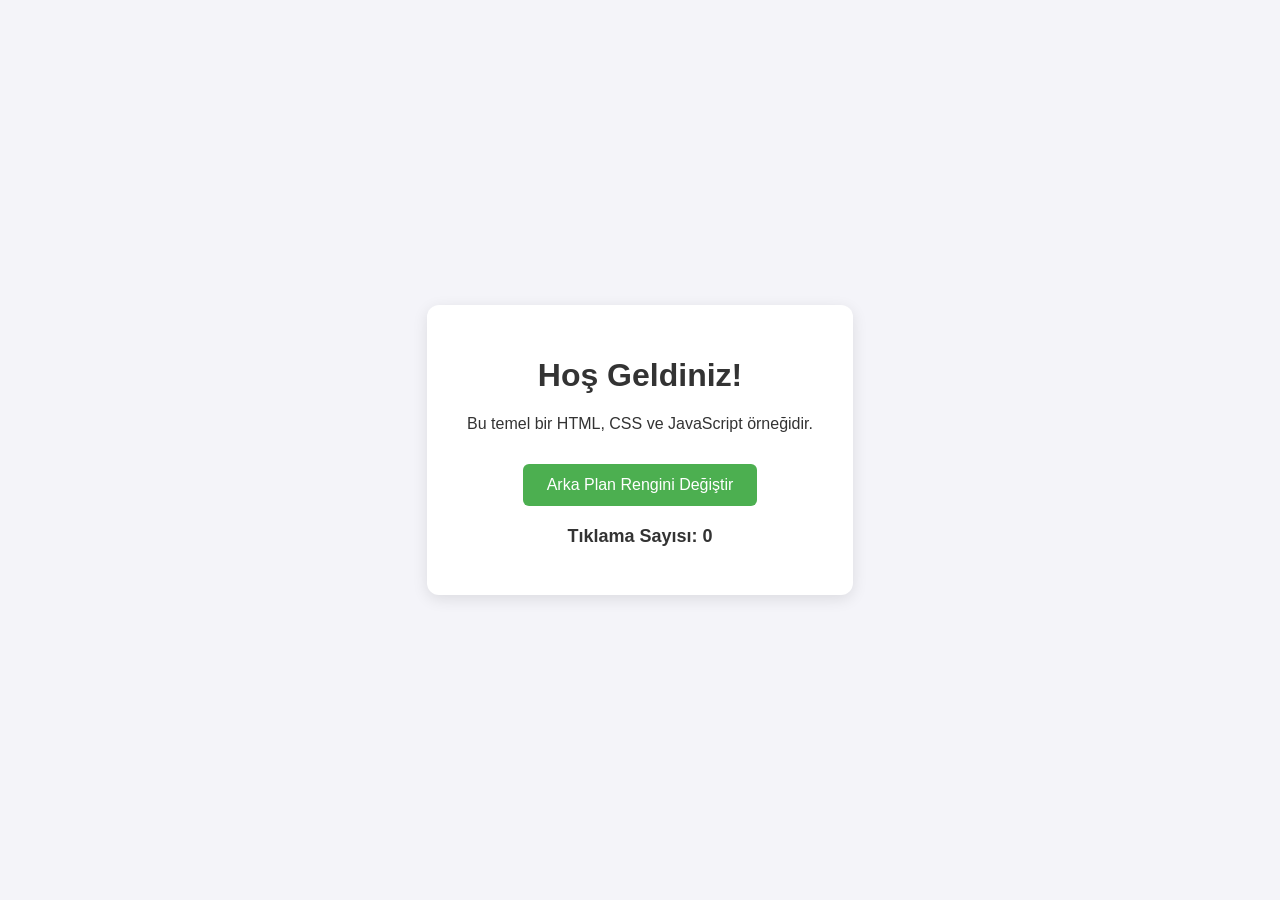
<file: index.html>
<!DOCTYPE html>
<html lang="tr">
<head>
    <meta charset="UTF-8">
    <meta name="viewport" content="width=device-width, initial-scale=1.0">
    <title>Temel Web Sitesi</title>
    <link rel="stylesheet" href="style.css">
</head>
<body>

    <div class="container">
        <h1>Hoş Geldiniz!</h1>
        <p>Bu temel bir HTML, CSS ve JavaScript örneğidir.</p>
        
        <button id="renkButonu">Arka Plan Rengini Değiştir</button>
        
        <div class="sayac-kutusu">
            <p>Tıklama Sayısı: <span id="sayac">0</span></p>
        </div>
    </div>
    <script src="script.js"></script>
</body>
</html>
</file>
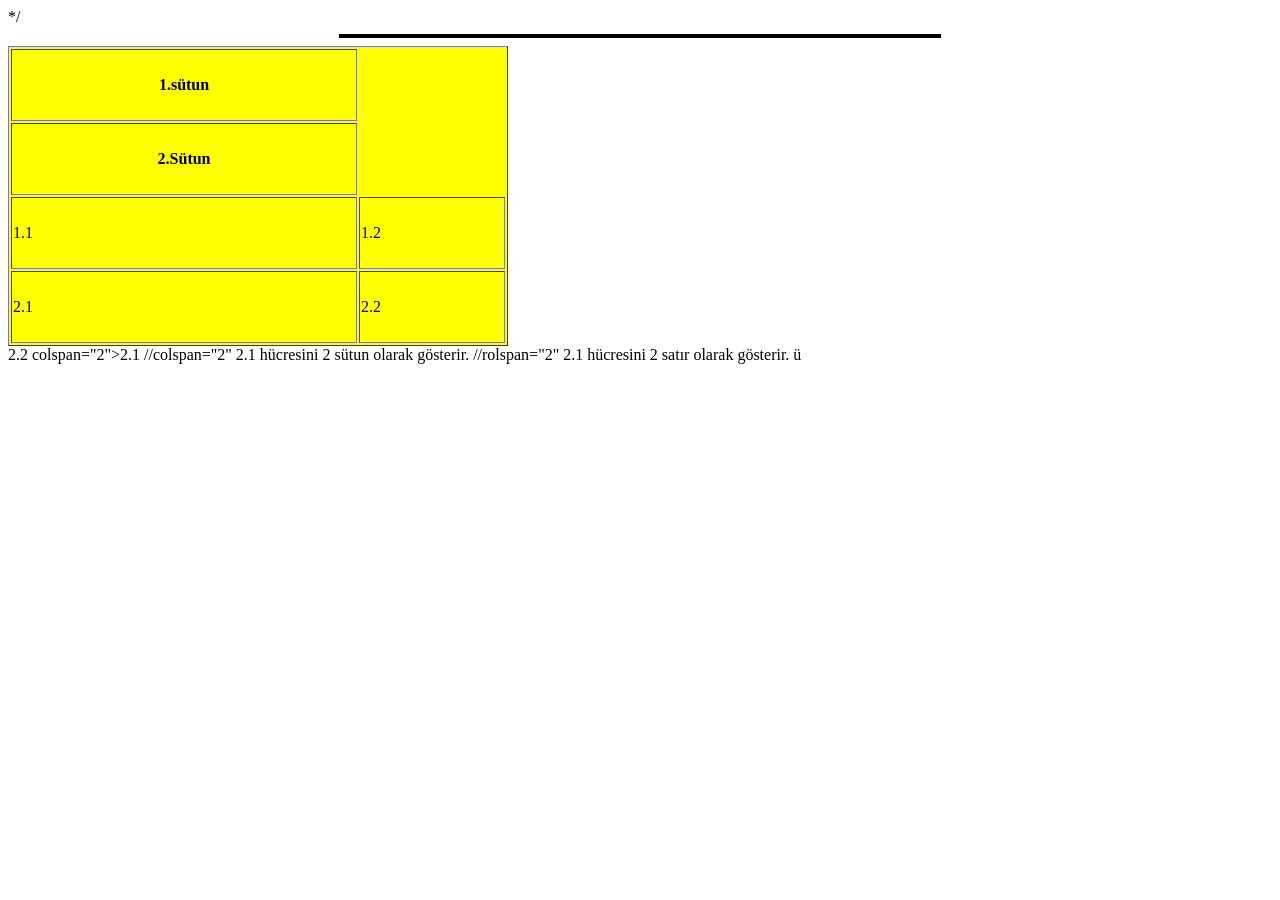
<file: web prog basic project.html>
*<!DOCTYPE html>/
<html lang="en">
<head>
    <meta charset="UTF-8">
    <meta name="viewport" content="width=device-width, initial-scale=1.0">
    <title>Web Programlama dersi</title>
</head>
<body>
    <hr width="600" color="black" size="4" noshade="noshade"/>
    <table border="1" bgcolor="yellow"width="500" height="300" background="https://www.w3schools.com/html/pic_trulli.jpg">   
        <tr><th>1.sütun</th></tr>
        <tr><th>2.Sütun</th></tr>
    
    
        <tr>
            <td>1.1</td>
            <td>1.2</td>
        </tr>
        <tr>
            <td>2.1</td>
            <td>2.2</td>
        </tr>
    </table>
</body>
</html>
    <td>2.2</td>
    </table>
    <tr>
        <td> colspan="2">2.1</td>
        //colspan="2" 2.1 hücresini 2 sütun olarak gösterir.
        //rolspan="2" 2.1 hücresini 2 satır olarak gösterir.
        ü
    </tr>
   </table> 
</body>
</html>
</file>
<file: style.css>
body {
    font-family: Arial, sans-serif;
    background-color: #f4f4f9;
    color: #333;
    display: flex;
    justify-content: center;
    align-items: center;
    height: 100vh;
    margin: 0;
    transition: background-color 0.4s ease;
}

.container {
    text-align: center;
    background-color: #ffffff;
    padding: 30px 40px;
    border-radius: 12px;
    box-shadow: 0 4px 15px rgba(0, 0, 0, 0.1);
}

button {
    background-color: #4CAF50;
    color: white;
    border: none;
    padding: 12px 24px;
    font-size: 16px;
    border-radius: 6px;
    cursor: pointer;
    margin-top: 15px;
    transition: background-color 0.2s ease;
}

button:hover {
    background-color: #45a049;
}

.sayac-kutusu {
    margin-top: 20px;
    font-weight: bold;
    font-size: 18px;
}
</file>
